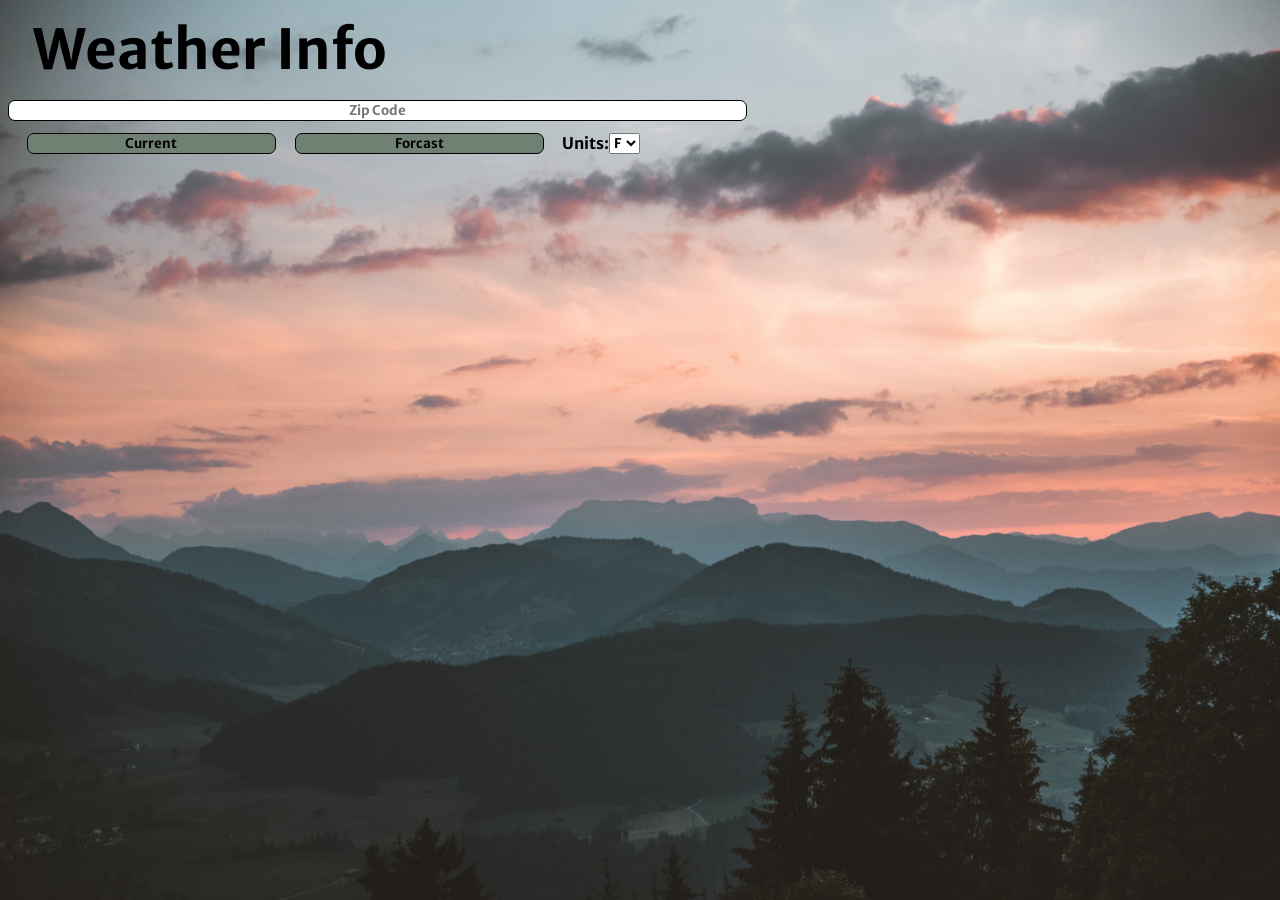
<file: index.html>
<!DOCTYPE html>
<html lang="en">
  <head>
    <meta charset="UTF-8" />
    <meta name="viewport" content="width=device-width, initial-scale=1.0" />
    <title>Chad's mimic api Weather APP</title>
    <link rel="stylesheet" href="apiDemo.css" />
  </head>
  <body>
    <div class="zip-input">
      <h1 id="header">Weather Info</h1>
      <div class="input">
        <div id="zip_inp">
          <input type="text" placeholder="Zip Code" name="" id="zipCode"/>
        </div>
        <div id="input">
          <button id="current_btn" onclick="getWeather()">Current</button
          ><button id="forcast_btn" onclick="getForcast()">Forcast</button>
          <label for="units">Units:</label>
          <select id="units" name="units">
            <option value="imperial">F</option>
            <option value="metric">C</option>
          </select>
        </div>
      </div>
    </div>
    <div id="weather"></div>
    <div class="contain" id="outside"></div>

    <script src="apiDemo.js"></script>
  </body>
</html>
</file>
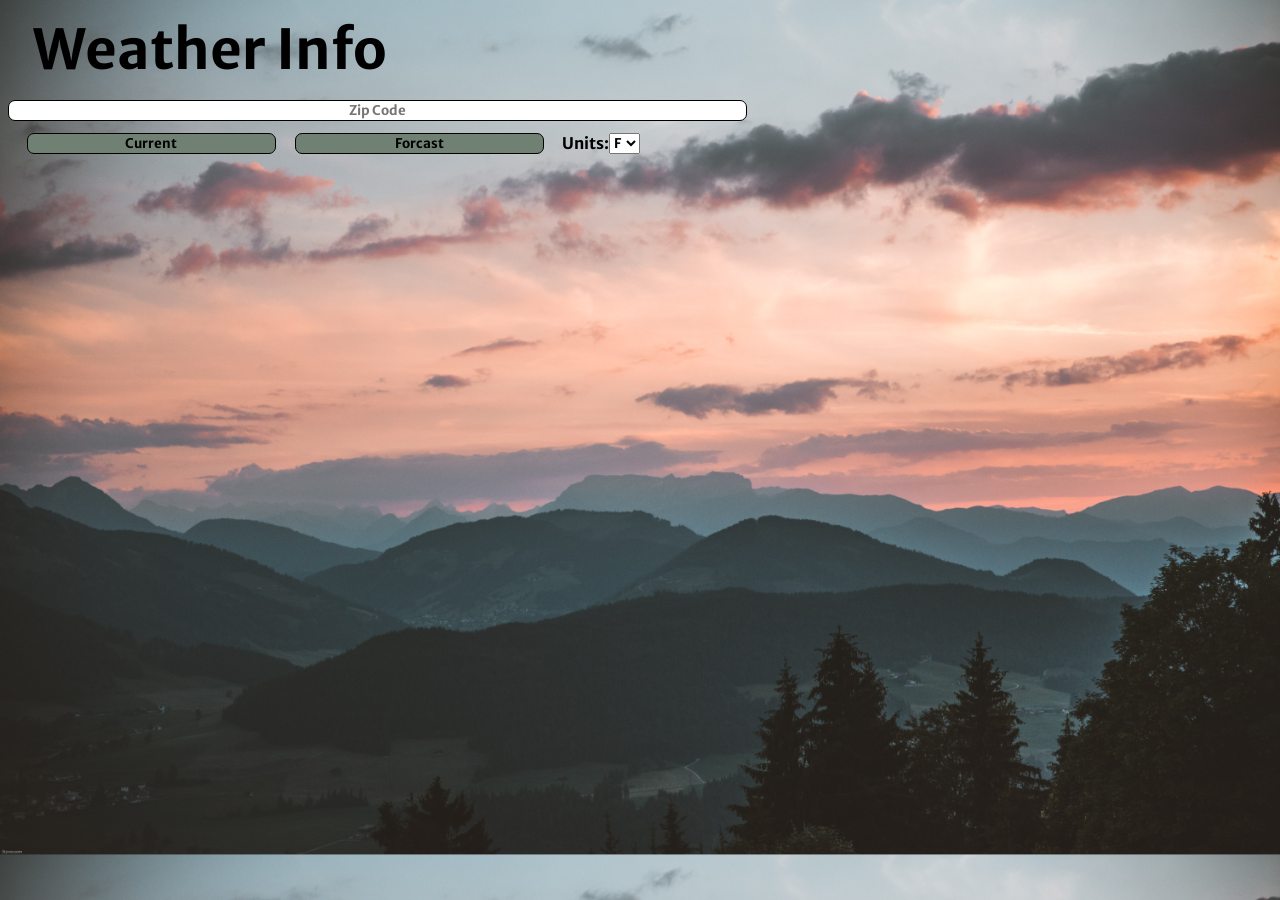
<file: classApi.html>
<!DOCTYPE html>
<html lang="en">
  <head>
    <meta charset="UTF-8" />
    <meta name="viewport" content="width=device-width, initial-scale=1.0" />
    <title>Chad's mimic api Weather APP</title>
    <link rel="stylesheet" href="classApi.css" />
  </head>
  <body>
    <div class="zip-input">
      <h1 id="header">Weather Info</h1>
      <div class="input">
        <div id="zip_inp">
          <input type="text" placeholder="Zip Code" name="" id="zipCode"/>
        </div>
        <div id="input">
          <button id="current_btn" onclick="getWeather()">Current</button
          ><button id="forcast_btn" onclick="getForcast()">Forcast</button>
          <label for="units">Units:</label>
          <select id="units" name="units">
            <option value="imperial">F</option>
            <option value="metric">C</option>
          </select>
        </div>
      </div>
    </div>
    <div id="weather"></div>
    <div class="contain" id="outside"></div>

    <script src="classApi.js"></script>
  </body>
</html>
</file>
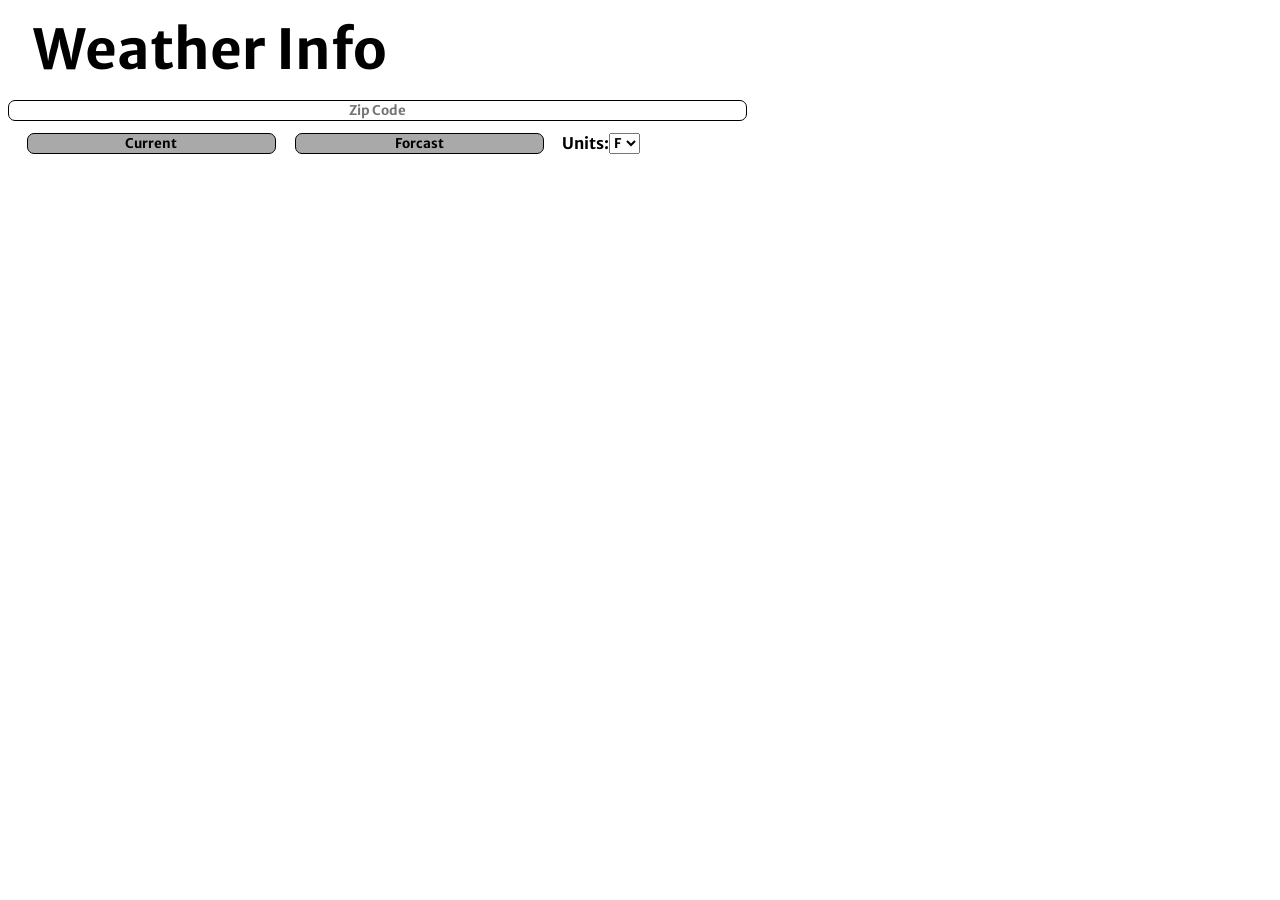
<file: test_pages/info_bar.html>
<!DOCTYPE html>
<html lang="en">
  <head>
    <meta charset="UTF-8" />
    <meta http-equiv="X-UA-Compatible" content="IE=edge" />
    <meta name="viewport" content="width=device-width, initial-scale=1.0" />
    <title>Document</title>
    <link rel="stylesheet" href="info_bar.css" />
  </head>
  <body>
    <h1 id="header">Weather Info</h1>
    <div class="input">
      <div id="zip_inp">
        <input type="text" placeholder="Zip Code" name="" id="zipCode" />
      </div>
      <div id="input">
        <button id="current_btn" onclick="getWeather()">Current</button
        ><button id="forcast_btn" onclick="getForcast()">Forcast</button>
        <label for="units">Units:</label>
        <select id="units" name="units">
          <option value="imperial">F</option>
          <option value="metric">C</option>
        </select>
      </div>
    </div>
  </body>
</html>
</file>
<file: apiDemo.css>
@import url("https://fonts.googleapis.com/css2?family=Merriweather+Sans:ital,wght@1,700&display=swap");

* {
  font-weight: bold;
  font-family: "Merriweather Sans", sans-serif;
}

html {
  background: url("./background.jpg") no-repeat center center fixed; ;
  background-size: cover;
}
/*--Input css--*/

button {
  width: 20%;
  margin-right: 1.5%;
}

#header {
  margin-left: 2%;
  font-size: 55px;
  margin-bottom: 15px;
  margin-top: 15px;
}

#input {
  display: flex;
  padding-left: 1.5%;
}
#zipCode {
  border: 1px solid black;
  border-radius: 7px;
  width: 58%;
  text-align: center;
}
#current_btn {
  border: 1px solid black;
  background-color: #708173;
  border-radius: 7px;
}

#forcast_btn {
  border: 1px solid black;
  margin-left: 0;
  border-radius: 7px;
  background-color: #708173;
}

#zip_inp {
  padding-bottom: 12px;
}

/*--Current weather CSS--*/

.vcontain {
  display: flex;
  flex-direction: column;
}
.hcontain {
  display: flex;
  flex-direction: row;
}
#forbox {
  width: 50%;
  height: 250px;
  border-radius: 15px;
  box-shadow: 6px 9px 17px 0px rgba(0, 0, 0, 0.42);
  background-color: #717081;
  border: 2px solid darkgrey;
}
@media only screen and (max-width: 800px) {
  #forbox {
    width: 260px;
  }
  #weather {
    padding-left: 30vw;
  }
}
@media only screen and (min-width: 800px) {
  #weather {
    padding-left: 35vw;
  }
}

@media only screen and (max-width: 650px) {
  #weather {
    padding-left: 25vw;
  }
}

@media only screen and (max-width: 450px) {
  #weather {
    padding-left: 20vw;
  }
}

@media only screen and (max-width: 400px) {
  #weather {
    padding-left: 12vw;
  }
}

@media only screen and (min-height: 450px) {
  #weather {
    padding-top: 5%;
  }
}

@media only screen and (max-height: 450px) {
  #weather {
    padding-top: 1%;
  }
}

#info {
  height: 70%;
  justify-content: center;
}

#discript {
  padding-bottom: 15px;
  text-align: center;
  font-size: 20px;
  text-transform: capitalize;
}

#local {
  justify-content: center;
}

h1 {
  font-size: 25px;
}

.icon {
  width: 187px;
}

.temp_press {
  margin-top: auto;
  margin-left: auto;
  font-size: 23px;
  margin-bottom: 60px;
  margin-right: 35px;
}

#icon-dis {
  margin-bottom: 20px;
  align-content: center;
}

#current_img {
  display: block;
  margin: 0 auto;
  padding-top: 5px;
}

/*-- Card CSS--*/

.contain {
  display: flex;
}
#inside {
  flex-direction: column;
  width: 160px;
  height: auto;
  border: 2px solid darkgrey;
  border-radius: 10px;
  background-color: #717081;
  box-shadow: 6px 9px 17px 0px rgba(0, 0, 0, 0.42);
  margin-bottom: 20px;
  margin-right: 15px;
}
#outside {
  flex-direction: row;
  justify-content: space-around;
  flex-wrap: wrap;
  margin-top: 20px;
}
.carditem {
  margin-top: 2px;
  margin-bottom: 2px;
  margin-left: 10px;
}

#img {
  width: 100%;
  margin: 0;
}
</file>
<file: classApi.css>
@import url('https://fonts.googleapis.com/css2?family=Merriweather+Sans:ital,wght@1,700&display=swap');

*{
	font-weight: bold;
	font-family: 'Merriweather Sans', sans-serif;
}

body {
  background-image: url('./background.jpg');
  background-size: cover;
}

/*--Input css--*/

button {
	width: 20%;
	margin-right: 1.5%;
	
}

#header {
	margin-left: 2%;
	font-size: 55px;
	margin-bottom: 15px;
	margin-top: 15px;
}

#input {
    display: flex;
	padding-left: 1.5%;
    
}
#zipCode {
    border: 1px solid black;
    border-radius: 7px;
	width: 58%;
	text-align: center;
}
#current_btn {
    border: 1px solid black;
    background-color: #708173;
	border-radius: 7px;
}

#forcast_btn {
    border: 1px solid black;
    margin-left: 0;
    border-radius: 7px;
    background-color: #708173;
}

#zip_inp {
	padding-bottom: 12px;
}

/*--Current weather CSS--*/

.vcontain {
  display: flex;
  flex-direction: column;
}
.hcontain {
  display: flex;
  flex-direction: row;
}
#forbox {
  width: 395px;
  height: 250px;
  border-radius: 15px;
  box-shadow: 6px 9px 17px 0px rgba(0, 0, 0, 0.42);
  background-color: #717081;
  border: 2px solid darkgrey;
}

#info {
  height: 70%;
  justify-content: center;
}

#discript{
	padding-bottom: 15px;
	text-align: center;
	font-size: 20px;
  text-transform: capitalize;
}

#local {
  justify-content: center;
}

h1 {
  font-size: 25px;
}

.icon {
  width: 187px;
}

.temp_press {
  margin-top: auto;
  margin-left: auto;
  font-size: 23px;
  margin-bottom: 60px;
  margin-right: 35px;
}

#icon-dis {
	margin-bottom: 20px;
	align-content: center;
}

#current_img {
	display: block;
	margin: 0 auto;
	padding-top: 5px;
}

#weather{
  padding-top: 5%;
  padding-left: 35%;
}
/*-- Card CSS--*/

.contain {
  display: flex;
}
#inside {
  flex-direction: column;
  width: 160px;
  height: auto;
  border: 2px solid darkgrey;
  border-radius: 10px;
  background-color: #717081;
  box-shadow: 6px 9px 17px 0px rgba(0, 0, 0, 0.42);
  margin-bottom: 20px;
  margin-right: 15px;
}
#outside {
  flex-direction: row;
  justify-content: space-around;
  flex-wrap: wrap;
  margin-top: 20px;
}
.carditem {
  margin-top: 2px;
  margin-bottom: 2px;
  margin-left: 10px;
}

#img {
  width: 100%;
  margin: 0;
}
</file>
<file: test_pages/info_bar.css>
@import url('https://fonts.googleapis.com/css2?family=Merriweather+Sans:ital,wght@1,700&display=swap');

*{
	font-weight: bold;
	font-family: 'Merriweather Sans', sans-serif;

}

button {
	width: 20%;
	margin-right: 1.5%;
	
}

#header {
	margin-left: 2%;
	font-size: 55px;
	margin-bottom: 15px;
	margin-top: 15px;
}

#input {
    display: flex;
	padding-left: 1.5%;
    
}
#zipCode {
    border: 1px solid black;
    border-radius: 7px;
	width: 58%;
	text-align: center;
}
#current_btn {
    border: 1px solid black;
    background-color: darkgrey;
	border-radius: 7px;
}

#forcast_btn {
    border: 1px solid black;
    margin-left: 0;
    border-radius: 7px;
    background-color: darkgrey;
}

#zip_inp {
	padding-bottom: 12px;
}
</file>
